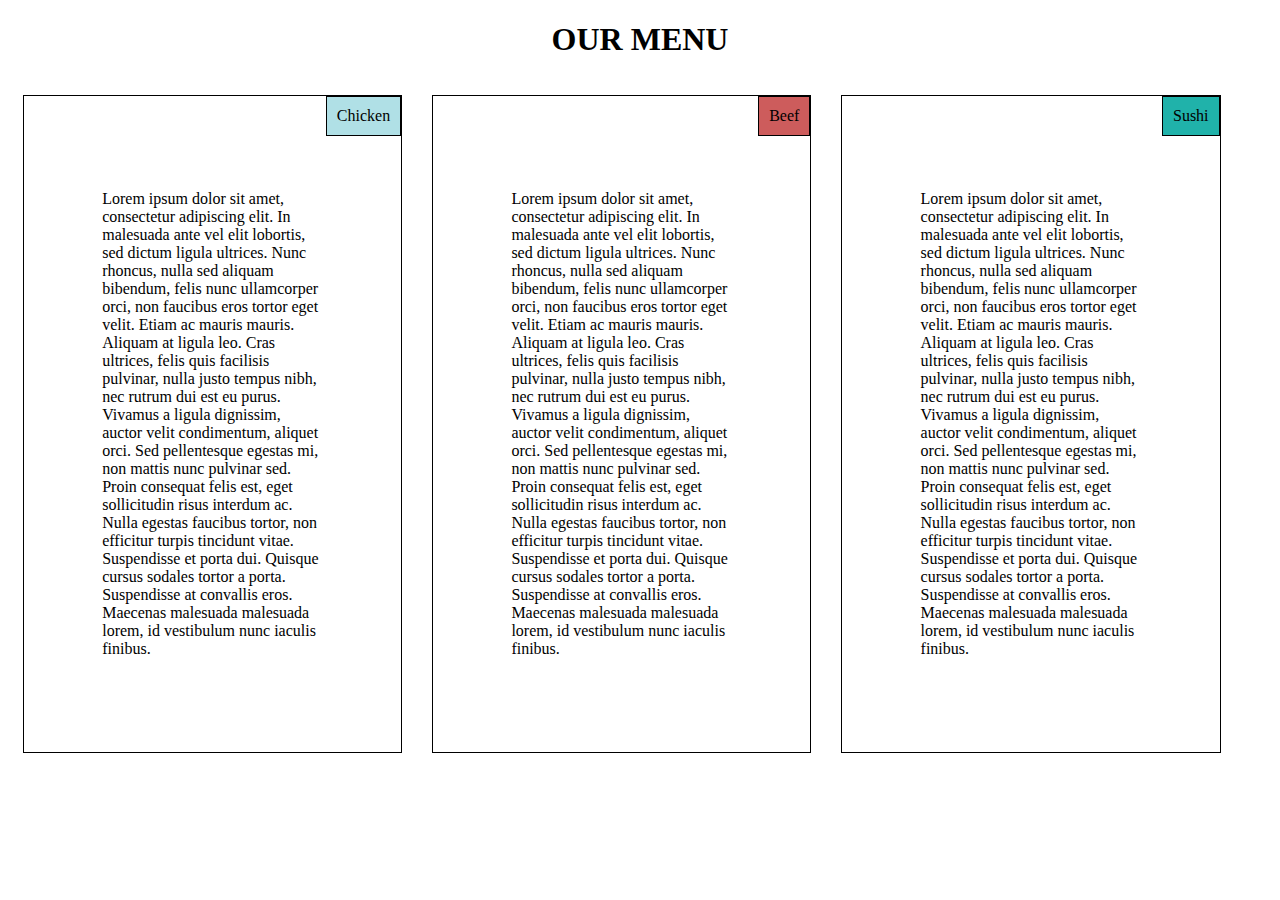
<file: index.html>
<!DOCTYPE html>
<html>
  <head>
    <meta charset="utf-8">
    <link rel="stylesheet" href="css/style.css">
  </head>
  <body>
    <h1><center>OUR MENU<center></h1>
    <div>
    <!--<p id = "title"class = "large-12 medium-12 small-12">Our Menu</p>-->
      <div id = "chicken">
        <p id="chickenSection">Chicken </p>
        <p id="chickenSectionText">Lorem ipsum dolor sit amet, consectetur adipiscing elit.
          In malesuada ante vel elit lobortis, sed dictum ligula ultrices. Nunc rhoncus, nulla sed
          aliquam bibendum, felis nunc ullamcorper orci, non faucibus eros tortor eget velit. Etiam ac mauris mauris.
          Aliquam at ligula leo. Cras ultrices, felis quis facilisis pulvinar, nulla justo tempus nibh, nec rutrum dui est
          eu purus. Vivamus a ligula dignissim, auctor velit condimentum, aliquet orci. Sed pellentesque egestas mi, non
          mattis nunc pulvinar sed. Proin consequat felis est, eget sollicitudin risus interdum ac.
          Nulla egestas faucibus tortor, non efficitur turpis tincidunt vitae. Suspendisse et porta dui.
          Quisque cursus sodales tortor a porta. Suspendisse at convallis eros.
          Maecenas malesuada malesuada lorem, id vestibulum nunc iaculis finibus.</p>

      </div>
      <div id = "beef">
        <p id="beefSection">Beef </p>
        <p id="beefSectionText">Lorem ipsum dolor sit amet, consectetur adipiscing elit.
          In malesuada ante vel elit lobortis, sed dictum ligula ultrices.
          Nunc rhoncus, nulla sed aliquam bibendum, felis nunc ullamcorper orci,
          non faucibus eros tortor eget velit. Etiam ac mauris mauris. Aliquam at ligula leo.
          Cras ultrices, felis quis facilisis pulvinar, nulla justo tempus nibh, nec rutrum dui est eu purus.
          Vivamus a ligula dignissim, auctor velit condimentum, aliquet orci.
          Sed pellentesque egestas mi, non mattis nunc pulvinar sed.
          Proin consequat felis est, eget sollicitudin risus interdum ac.
          Nulla egestas faucibus tortor, non efficitur turpis tincidunt vitae.
          Suspendisse et porta dui. Quisque cursus sodales tortor a porta.
          Suspendisse at convallis eros. Maecenas malesuada malesuada lorem, id vestibulum nunc iaculis finibus.</p>
      </div>
      <div id = "sushi">
        <p id="sushiSection">Sushi</p>
        <p id="sushiSectionText">Lorem ipsum dolor sit amet, consectetur adipiscing elit.
          In malesuada ante vel elit lobortis, sed dictum ligula ultrices.
          Nunc rhoncus, nulla sed aliquam bibendum, felis nunc ullamcorper orci,
          non faucibus eros tortor eget velit. Etiam ac mauris mauris. Aliquam at ligula leo.
          Cras ultrices, felis quis facilisis pulvinar, nulla justo tempus nibh, nec rutrum dui est eu purus.
          Vivamus a ligula dignissim, auctor velit condimentum, aliquet orci.
          Sed pellentesque egestas mi, non mattis nunc pulvinar sed. Proin consequat felis est,
          eget sollicitudin risus interdum ac. Nulla egestas faucibus tortor, non efficitur turpis tincidunt vitae.
          Suspendisse et porta dui. Quisque cursus sodales tortor a porta. Suspendisse at convallis eros.
          Maecenas malesuada malesuada lorem, id vestibulum nunc iaculis finibus.</p>
      </div>
    </div>
  </body>
</html>
</file>
<file: css/style.css>
*{
  box-sizing: border-box;
  font-family: cursive;
}

#chicken, #beef,  #sushi {
  font-family: Helvetica;
  border: 1px solid black;
  padding: 5%;
  float:left;
  margin: 15px;
  position: relative;;
  height: auto;
  width: 50px;
}

#chickenSection, #beefSection, #sushiSection{
  margin-top: 0px;
  margin-right: 0px;
  margin-left: 50px;
  margin-bottom: 100px;
  border: 1px solid black;
  height: auto;
  width: auto;
  position: absolute;
  right: 0;
  top: 0;
  text-align: center;
  padding: 10px;
}

#chickenSection{
  background-color:powderblue;
}

#beefSection{
  background-color: indianred;
}

#sushiSection{
  background-color: lightseagreen;
}

#chickenSectionText, #beefSectionText, #sushiSectionText{
  padding: 15px;
}

/**** Desktop View ****/
@media (min-width: 992px) {
  #chicken{
    width: 30%;
  }
  #beef{
    width: 30%
  }
  #sushi{
    width: 30%;
  }
}

/**** Tablet View ****/
@media (min-width: 768px) and (max-width: 991px){
  body{
    padding-right: 5%;
    padding-left: 5%;
  }
  #chicken{
    width: 40%;
  }
  #beef{
    width: 40%;
  }
  #sushi{
    width: 85%;
  }
}

/**** Mobile View ****/
@media(max-width: 767px) {
  body{
    padding-right: 3%;
  }
  #chicken{
    width: 97%;
  }
  #beef{
    width: 97%
  }
  #sushi{
    width: 97%;
  }

}
</file>
